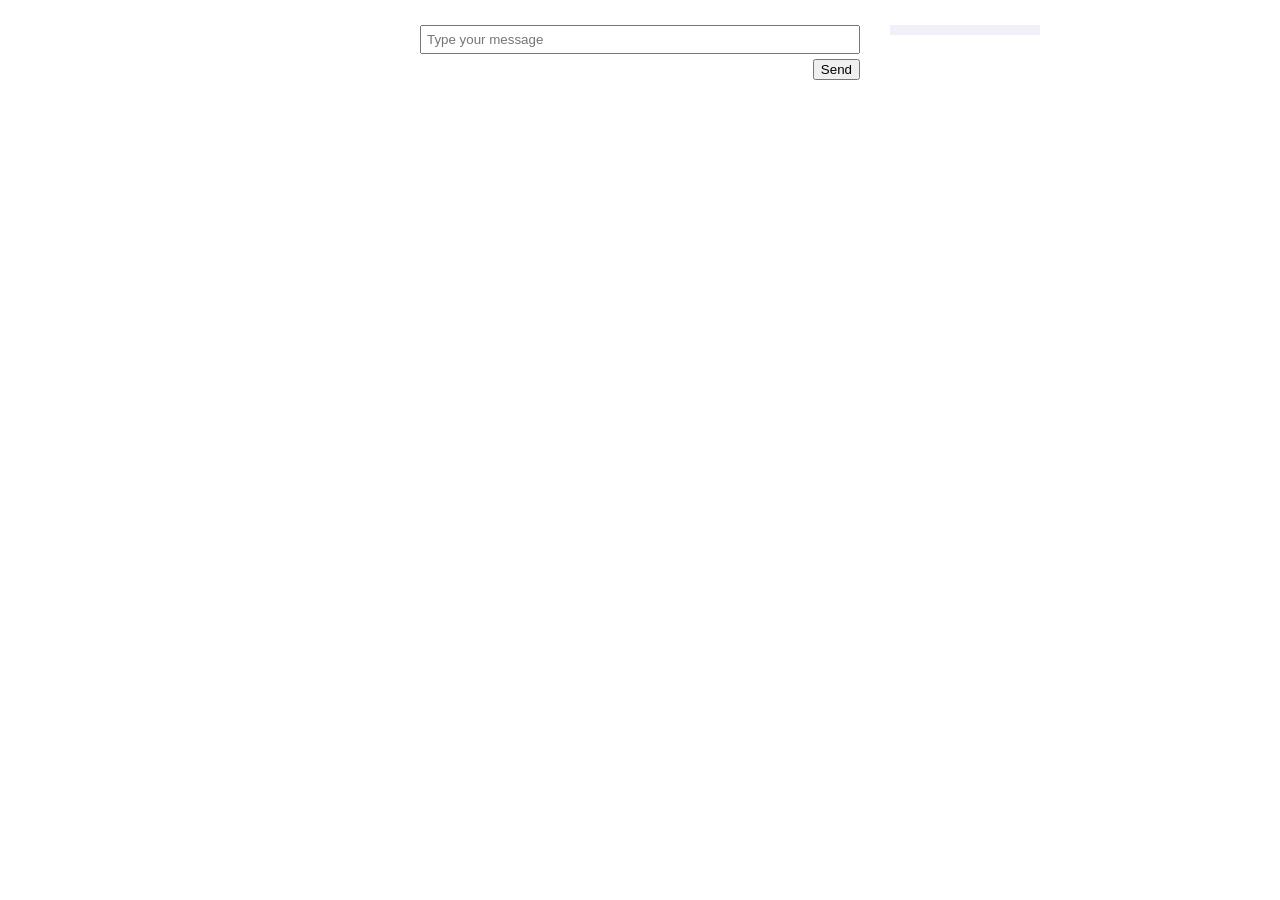
<file: NetBeansProjects/Websocket_client/src/main/resources/public/index.html>
<!DOCTYPE html>
<html>
<head>
    <meta name="viewport" content="width=device-width, initial-scale=1">
    <title>WebsSockets</title>
    <link rel="stylesheet" href="style.css">
</head>
<body>
    <div id="chatControls">
        <input id="message" placeholder="Type your message">
        <button id="send">Send</button>
    </div>
    <ul id="userlist"> <!-- Built by JS --> </ul>
    <div id="chat">    <!-- Built by JS --> </div>
    <script src="websocketDemo.js"></script>
</body>
</html>
</file>
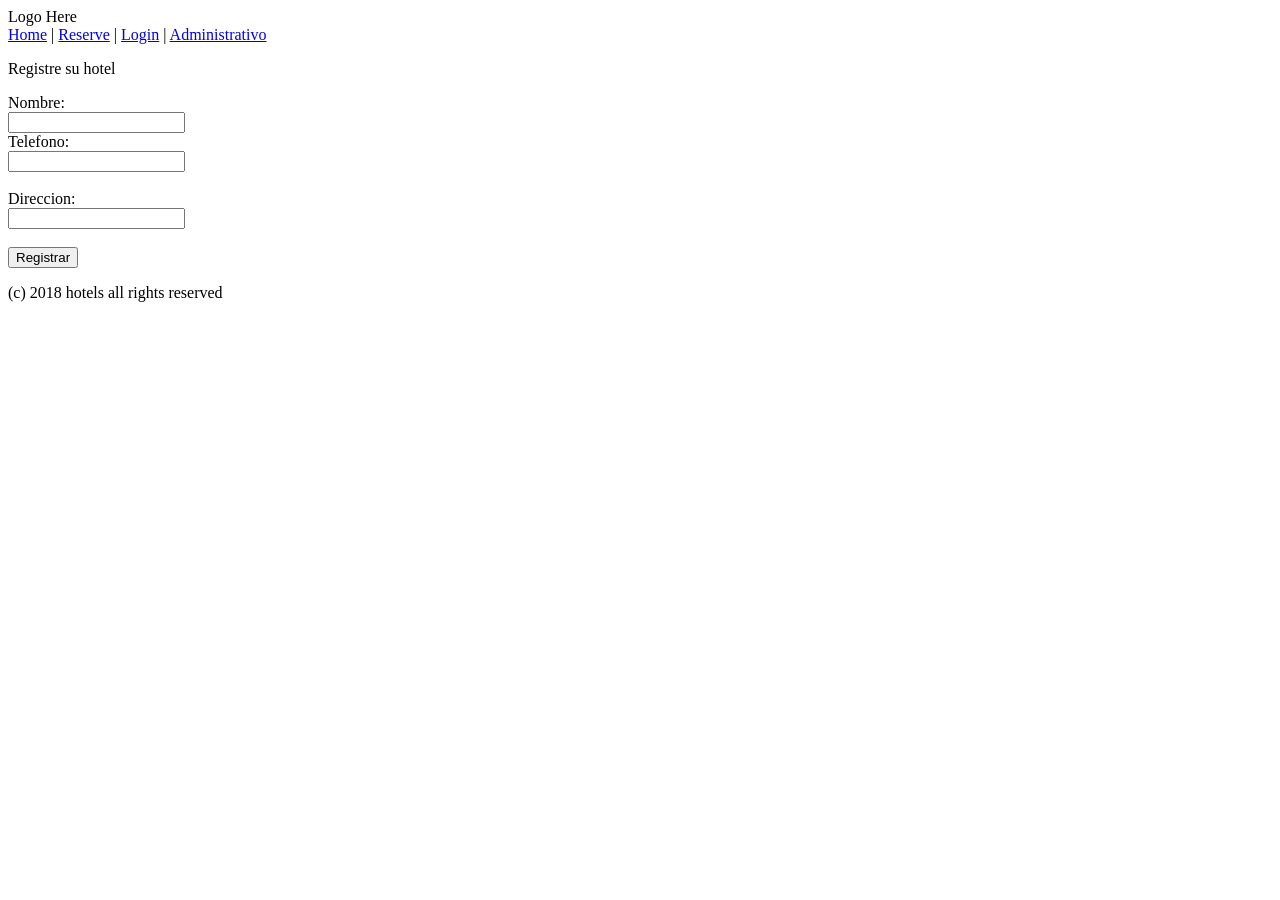
<file: NetBeansProjects/HotelClient/src/main/resources/public/admin.html>
<!DOCTYPE html>
<html>
<head>
  <title>Hotels</title>
  <script src="https://code.jquery.com/jquery-3.3.1.js"></script>
  <script src= "app.js"></script>

</head>
<body>
  <div>
<aside>Logo Here</aside>

  </div>

  <nav>
   <a href="/index.html/">Home</a> |
   <a href="/reserva.html/">Reserve</a> |
   <a href="/login.html/">Login</a> |
   <a href="/admin.html/">Administrativo</a>
 </nav>
<div id="form">

  <p>Registre su hotel</p>
  <form method='post'>
      Nombre:<br>
      <input type='string' name='nombre'><br>

      Telefono:<br>
      <input type="string" name="telefono" >
      <br><br>

      Direccion:<br>
      <input type="string" name="direccion">
      <br><br>

      <input type='button' onclick="crearHotel()" value="Registrar">
  </form>
</div>


 <footer>
   <p>(c) 2018 hotels all rights reserved</p>
 </footer>
</body>
</html>
</file>
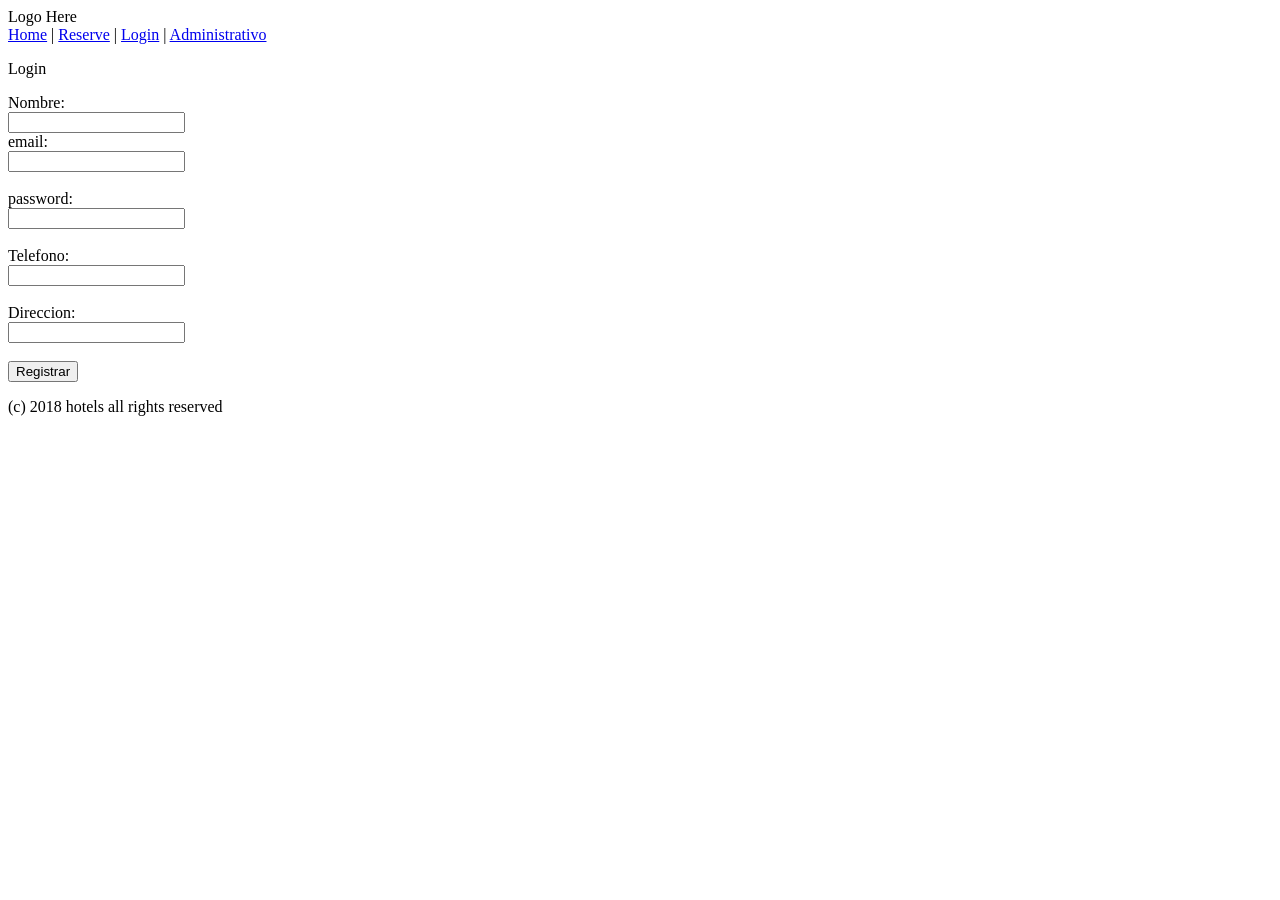
<file: NetBeansProjects/HotelClient/src/main/resources/public/createclient.html>
<!DOCTYPE html>
<html>
<head>
  <title>Hotels</title>
  <script src="https://code.jquery.com/jquery-3.3.1.js"></script>
  <script src= "app.js"></script>

</head>
<body>
  <div>
<aside>Logo Here</aside>

  </div>

  <nav>
   <a href="/index.html/">Home</a> |
   <a href="/reserva.html/">Reserve</a> |
   <a href="/login.html/">Login</a> |
   <a href="/admin.html/">Administrativo</a>
 </nav>
<div id="loginform">

  <p>Login</p>
  <form method='post'>
      Nombre:<br>
      <input type='string' name='nombre'><br>

      email:<br>
      <input type="string" name=  "email" >
      <br><br>

      password:<br>
      <input type="string" name=  "password" >
      <br><br>

      Telefono:<br>
      <input type="string" name=  "telefono" >
      <br><br>

      Direccion:<br>
      <input type="string" name="direccion">
      <br><br>

      <input type='button' onclick="crearCliente()" value="Registrar">
  </form>
</div>


 <footer>
   <p>(c) 2018 hotels all rights reserved</p>
 </footer>
</body>
</html>
</file>
<file: NetBeansProjects/Websocket_client/src/main/resources/public/style.css>
* {
    box-sizing: border-box;
}

html {
    overflow-y: scroll;
}

body {
    font-family: monospace;
    font-size: 14px;
    max-width: 480px;
    margin: 0 auto;
    padding: 20px
}

input {
    width: 100%;
    padding: 5px;
    margin: 5px 0;
}

button {
    float: right;
}

li {
    margin: 5px 0;
}

#chatControls {
    overflow: auto;
    margin: 0 0 5px 0
}

#userlist {
    position: fixed;
    left: 50%;
    list-style: none;
    margin-left: 250px;
    background: #f0f0f9;
    padding: 5px 10px;
    width: 150px;
    top: 11px;
}

#chat p {
    margin: 5px 0;
    font-weight: 300
}

#chat .timestamp {
    position: absolute;
    top: 10px;
    right: 10px;
    font-size: 12px;
}

#chat article {
    background: #f1f1f1;
    padding: 10px;
    margin: 10px 0;
    border-left: 5px solid #aaa;
    position: relative;
    word-wrap: break-word;
}

#chat article:first-of-type {
    background: #c9edc3;
    border-left-color: #74a377;
    animation: enter .2s 1;
}

@keyframes enter {
    from { transform: none;        }
    50%  { transform: scale(1.05); }
    to   { transform: none;        }
}
</file>
